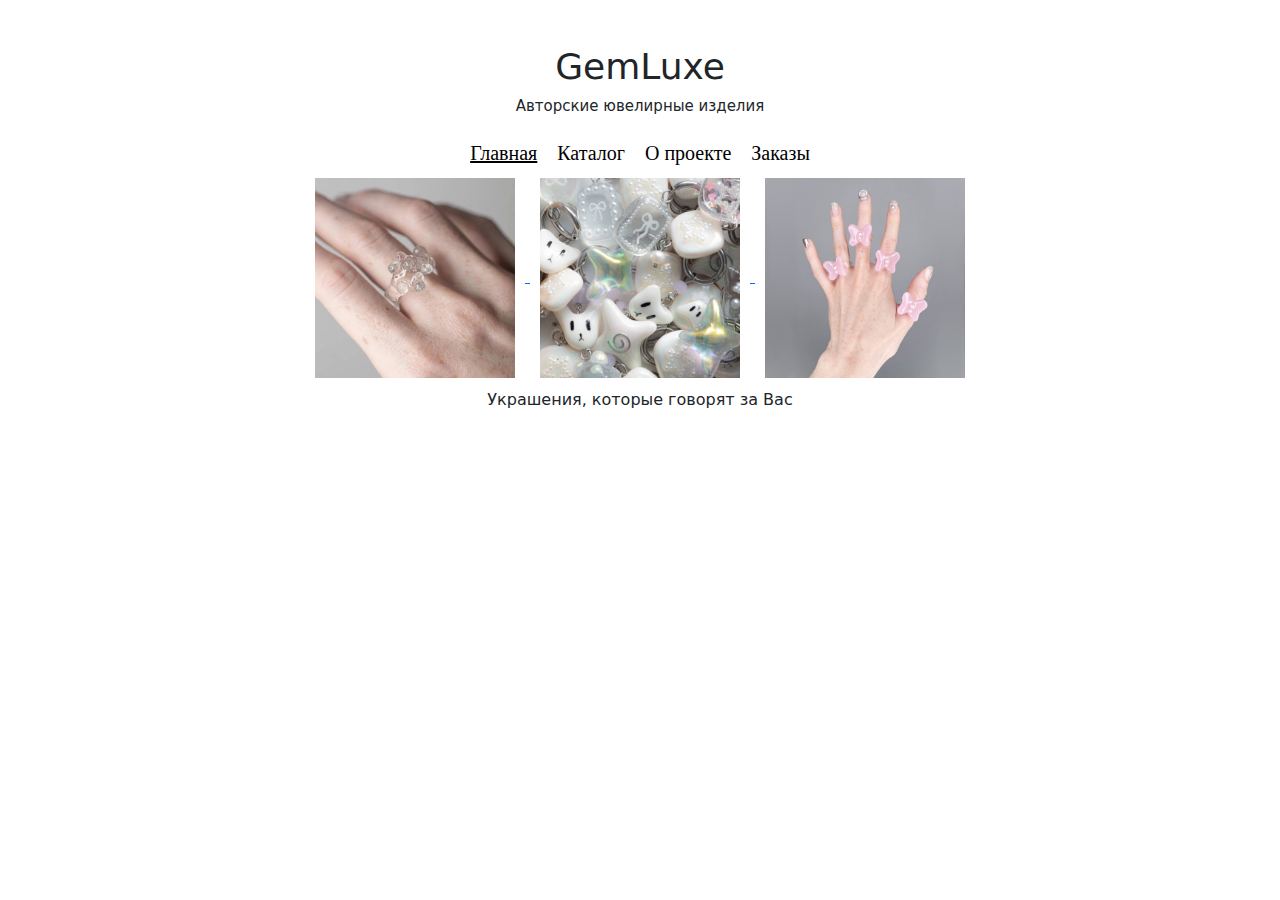
<file: index.html>
<!DOCTYPE html>
<html lang="ru">
<head>
    <meta charset="UTF-8">
    <meta name="viewport" content="width=device-width, initial-scale=1.0">
    <link rel="stylesheet" href="shop.css">
    <link href="https://cdn.jsdelivr.net/npm/bootstrap@5.3.3/dist/css/bootstrap.min.css" rel="stylesheet" integrity="sha384-QWTKZyjpPEjISv5WaRU9OFeRpok6YctnYmDr5pNlyT2bRjXh0JMhjY6hW+ALEwIH" crossorigin="anonymous">
    <script src="https://cdn.jsdelivr.net/npm/bootstrap@5.3.3/dist/js/bootstrap.bundle.min.js" integrity="sha384-YvpcrYf0tY3lHB60NNkmXc5s9fDVZLESaAA55NDzOxhy9GkcIdslK1eN7N6jIeHz" crossorigin="anonymous"></script>
    

</head>
<body>
<header>
    <div class="company-name">GemLuxe</div>
                    <div class="company-description">Авторские ювелирные изделия</div>
                    <nav>
                        <ul>
                            <li><a href="index.html" class="active">Главная</a></li>
                            <li><a href="shop.html">Каталог</a></li>
                            <li><a href="project.html">О проекте</a></li>
                            <li><a href="orders.html">Заказы</a></li>
                    
                        </ul>
                    </nav>
                </header>
                <main> 
                    <div class="main">
                        <a href="shop.html"> 
                        <img class="image" src="015.JPG" alt="Картинка 1"> </a> 
                        <a href="shop.html">
                        <img class="image" src="016.JPG" alt="Картинка 2"> </a>
                        <a href="shop.html">
                        <img class="image" src="017.JPG" alt="Картинка 3"> </a>
                        <p>Украшения, которые говорят за Вас</p>
                      </div>
                      </main>
                      </body>
</file>
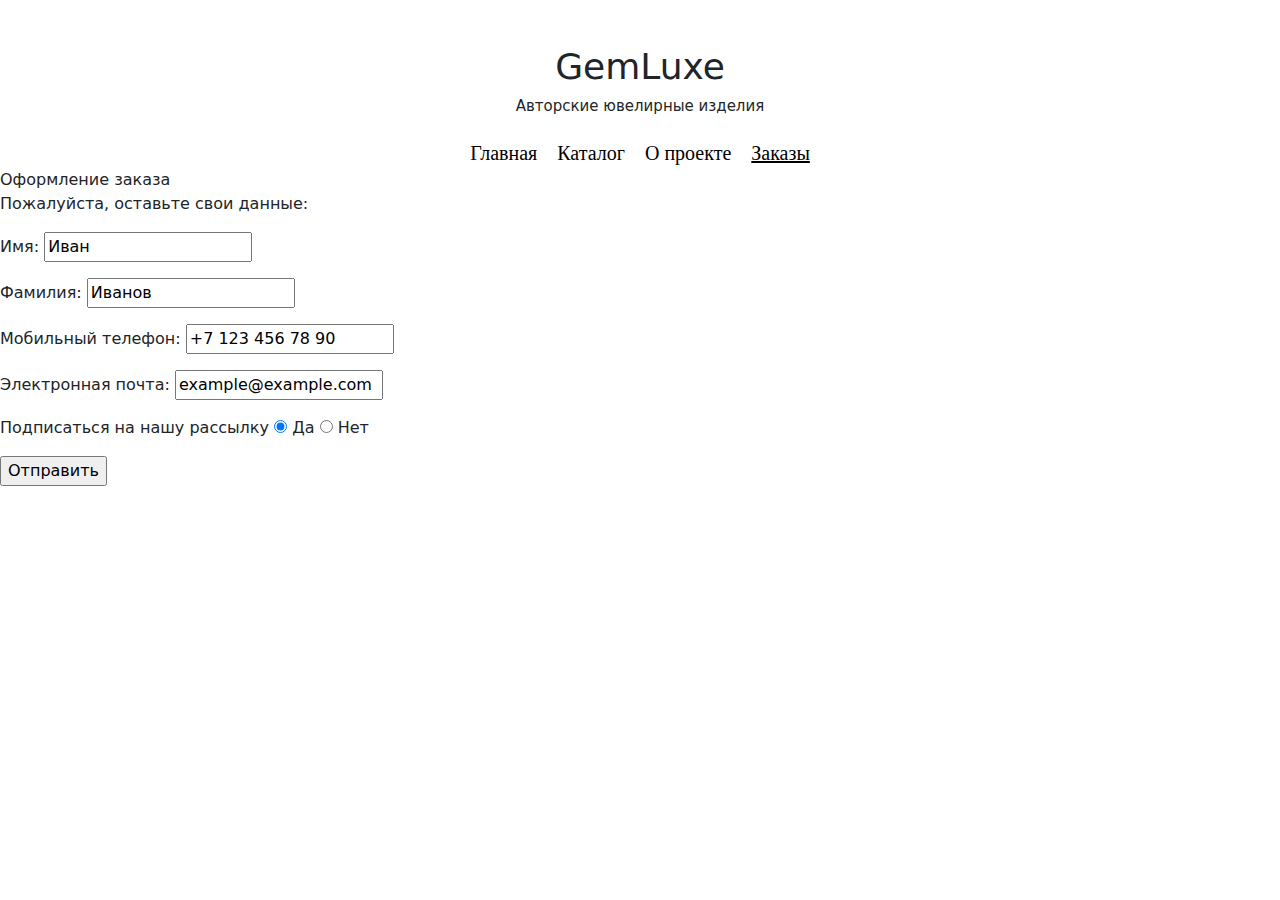
<file: orders.html>
<!DOCTYPE html>
<html lang="ru">
<head>
    <meta charset="UTF-8">
    <meta name="viewport" content="width=device-width, initial-scale=1.0">
    <link rel="stylesheet" href="shop.css">
    <link href="https://cdn.jsdelivr.net/npm/bootstrap@5.3.3/dist/css/bootstrap.min.css" rel="stylesheet" integrity="sha384-QWTKZyjpPEjISv5WaRU9OFeRpok6YctnYmDr5pNlyT2bRjXh0JMhjY6hW+ALEwIH" crossorigin="anonymous">
    <script src="https://cdn.jsdelivr.net/npm/bootstrap@5.3.3/dist/js/bootstrap.bundle.min.js" integrity="sha384-YvpcrYf0tY3lHB60NNkmXc5s9fDVZLESaAA55NDzOxhy9GkcIdslK1eN7N6jIeHz" crossorigin="anonymous"></script>
    

</head>
<body>
    <header>
        <div class="company-name">GemLuxe</div>
                        <div class="company-description">Авторские ювелирные изделия</div>
                        <nav>
                            <ul>
                                <li><a href="index.html">Главная</a></li>
                                <li><a href="shop.html">Каталог</a></li>
                                <li><a href="project.html">О проекте</a></li>
                                <li><a href="orders.html" class="active">Заказы</a></li>
                        
                            </ul>
                        </nav>
                    </header>
                <main> 
                    <div> Оформление заказа </div>
                    <form action="https://www.bing.com/search?" id="UserEnter" name="UserEnter" target="_blank">
                    <p>Пожалуйста, оставьте свои данные:<input type="hidden"  name="q" value="search"></p>

           <p> <label for="name">Имя:</label>
            <input type="text" id="name" name="name" value="Иван" required> </p>
            
           <p> <label for="surname">Фамилия:</label>
            <input type="text" id="surname" name="surname" value="Иванов" required> </p>
            <p> <label for="phone">Мобильный телефон:</label>
                <input type="tel" id="phone" name="phone" value="+7 123 456 78 90" required> </p>
                
                <p> <label for="email">Электронная почта:</label>
                <input type="email" id="email" name="email" value="example@example.com" required> </p>
                <p> <label>Подписаться на нашу рассылку</label>
                    <input type="radio" id="option1" name="preference" value="option1" checked>
                    <label for="option1">Да</label>
                    <input type="radio" id="option2" name="preference" value="option2">
                    <label for="option2">Нет</label></p>
                    <p> <input type="hidden" name="source" value="contact_form">
                        <input type="submit" value="Отправить"> </p>
                </main>
                </body>
</file>
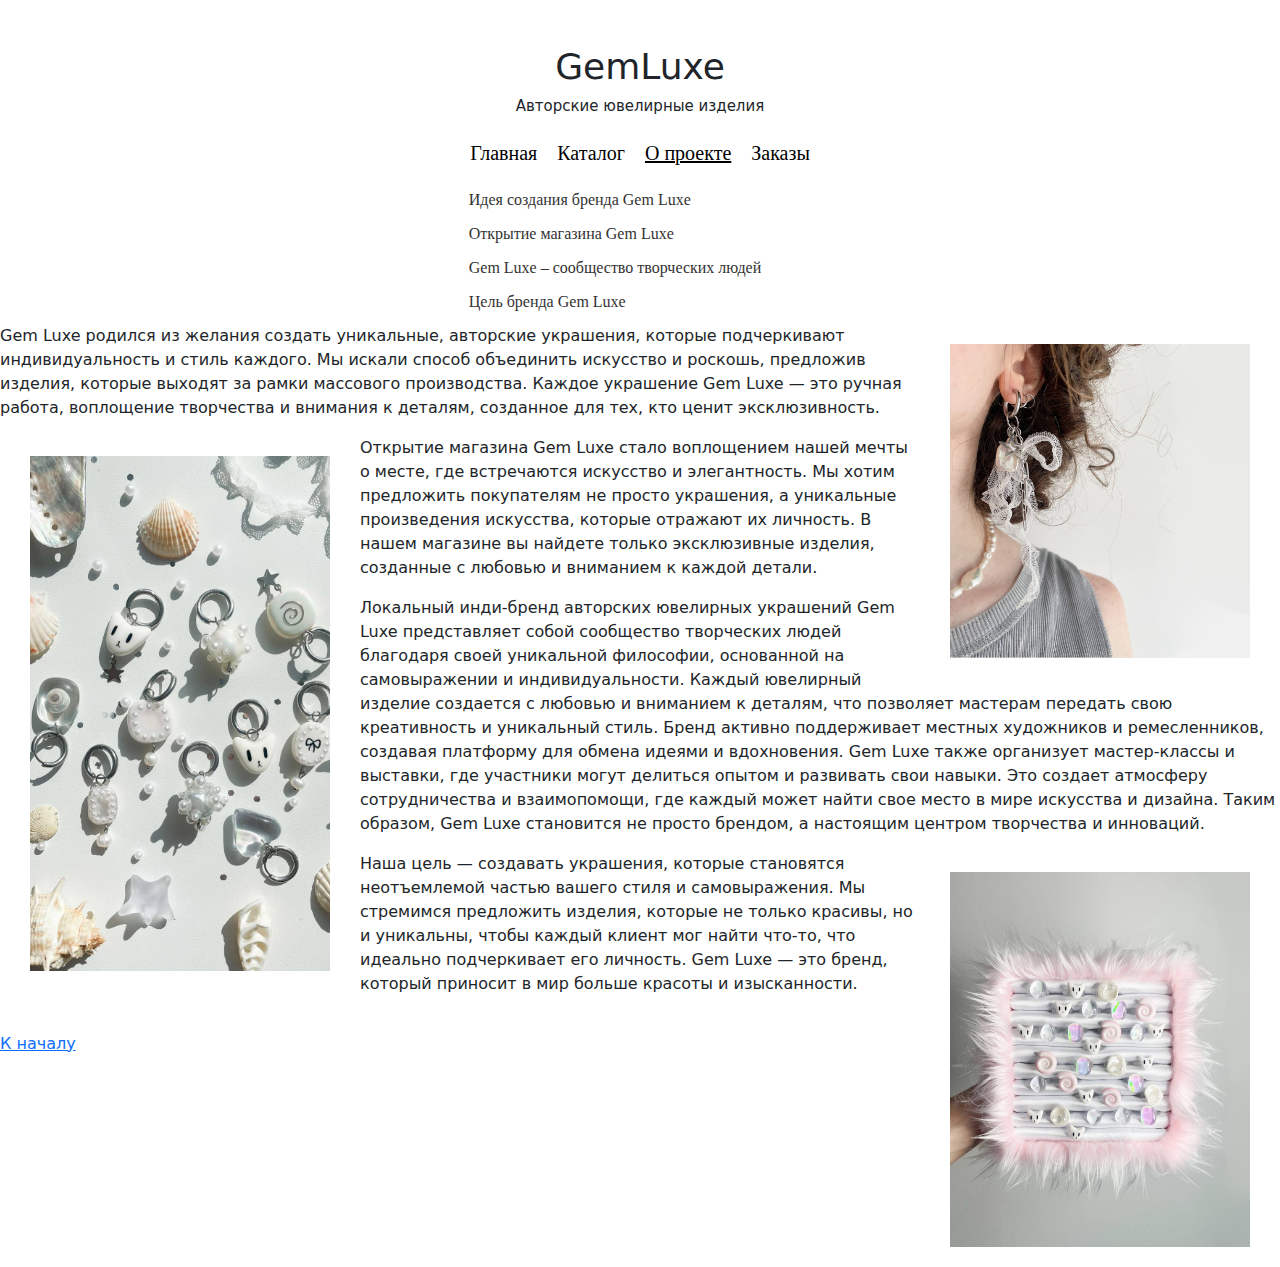
<file: project.html>
<!DOCTYPE html>
<html lang="ru">
<head>
    <meta charset="UTF-8">
    <meta name="viewport" content="width=device-width, initial-scale=1.0">
    <link rel="stylesheet" href="shop.css">
    <link href="https://cdn.jsdelivr.net/npm/bootstrap@5.3.3/dist/css/bootstrap.min.css" rel="stylesheet" integrity="sha384-QWTKZyjpPEjISv5WaRU9OFeRpok6YctnYmDr5pNlyT2bRjXh0JMhjY6hW+ALEwIH" crossorigin="anonymous">
    <script src="https://cdn.jsdelivr.net/npm/bootstrap@5.3.3/dist/js/bootstrap.bundle.min.js" integrity="sha384-YvpcrYf0tY3lHB60NNkmXc5s9fDVZLESaAA55NDzOxhy9GkcIdslK1eN7N6jIeHz" crossorigin="anonymous"></script>
   
    

</head>
<body>
    <header>
        <div class="company-name">GemLuxe</div>
                        <div class="company-description">Авторские ювелирные изделия</div>
                        <nav>
                            <ul>
                                <li><a href="index.html">Главная</a></li>
                                <li><a href="shop.html">Каталог</a></li>
                                <li><a href="project.html" class="active">О проекте</a></li>
                                <li><a href="orders.html">Заказы</a></li>
                        
                            </ul>
                        </nav>
                    </header>
                    </header>
                    <main>
                        <nav>
                            <ul class="mynav-list">
                              <li><a href="#paragraph1">Идея создания бренда Gem Luxe</a></li>
                              <li><a href="#paragraph2">Открытие магазина Gem Luxe</a></li>
                              <li><a href="#paragraph3">Gem Luxe – сообщество творческих людей</a></li>
                              <li><a href="#paragraph4">Цель бренда Gem Luxe</a></li>
                            </ul>
                          </nav>
                      <p id="paragraph1"> <img src="012.JPG" class="float-right" title="Создательница бренда"> Gem Luxe родился из желания создать уникальные, авторские украшения, которые подчеркивают индивидуальность и стиль каждого. Мы искали способ объединить искусство и роскошь, предложив изделия, которые выходят за рамки массового производства. Каждое украшение Gem Luxe — это ручная работа, воплощение творчества и внимания к деталям, созданное для тех, кто ценит эксклюзивность.</p>

                      <p id="paragraph2"> <img src="013.JPG" class="float-left" title="Каталог сережек">Открытие магазина Gem Luxe стало воплощением нашей мечты о месте, где встречаются искусство и элегантность. Мы хотим предложить покупателям не просто украшения, а уникальные произведения искусства, которые отражают их личность. В нашем магазине вы найдете только эксклюзивные изделия, созданные с любовью и вниманием к каждой детали.</p> 

                      <p id="paragraph3"> Локальный инди-бренд авторских ювелирных украшений Gem Luxe представляет собой сообщество творческих людей благодаря своей уникальной философии, основанной на самовыражении и индивидуальности. Каждый ювелирный изделие создается с любовью и вниманием к деталям, что позволяет мастерам передать свою креативность и уникальный стиль. Бренд активно поддерживает местных художников и ремесленников, создавая платформу для обмена идеями и вдохновения. Gem Luxe также организует мастер-классы и выставки, где участники могут делиться опытом и развивать свои навыки. Это создает атмосферу сотрудничества и взаимопомощи, где каждый может найти свое место в мире искусства и дизайна. Таким образом, Gem Luxe становится не просто брендом, а настоящим центром творчества и инноваций. </p>
            
                      <p id="paragraph4"> <img src="014.JPG" class="float-right" title="Каталог колец"> Наша цель — создавать украшения, которые становятся неотъемлемой частью вашего стиля и самовыражения. Мы стремимся предложить изделия, которые не только красивы, но и уникальны, чтобы каждый клиент мог найти что-то, что идеально подчеркивает его личность. Gem Luxe — это бренд, который приносит в мир больше красоты и изысканности.</p>
<div class="back-to-top">
    <a href="#top">К началу</a> 
</div>
</main>
</file>
<file: shop.css>
nav {
    display: flex;
    justify-content: center;
    margin-top: 20px;
  }
  
  nav ul {
    list-style-type: none;
    padding: 0;
    margin: 0;
    display: flex;
  }
  
  nav ul li {
    margin: 0 10px;
  }
  
  nav ul li a {
    color: #000000;
    text-decoration: none;
    font-size: 20px;
    font-family: "URW Chancery L", cursive;
  }
  
  .active { 
    text-decoration: underline;
  }
  .company-name {
    font-size: 36px;
    text-align: center;
    margin-top: 20px;
  }
  
  
  .company-description {
    font-size: 15px;
    text-align: center;
    margin-top: 1px;
  }
  header {
    display: flex;
    flex-direction: column;
    align-items: center;
    margin-top: 20px;
  }
  .container {
    display: flex;
    justify-content: space-between;
    flex-wrap: wrap;
    max-width: 1200px;
    margin: 50px auto;
  }
  
  .product-block {
    display: inline-block;
    width: 300px;
    margin: 20px;
    text-align: center;
    background-color: #f1f1f1;
    padding: 20px;
    border-radius: 5px;
    box-shadow: 0 2px 5px rgba(0, 0, 0, 0.1);
  }
  
  .product-block img {
    width: 200px;
    height: 200px;
    align-items: center;
    object-fit: cover;
    border-radius: 5px;
  }
  
  .product-block h3 {
    margin-top: 10px;
    font-size: 18px;
  }
  
  .product-block p {
    margin-top: 5px;
    font-size: 16px;
  }
  
  main p {
    font-size: 16px;
  }
  .float-right {
    float: right;
    margin-top: 20px;
    margin-right: 30px;
    margin-bottom: 20px;
    margin-left: 30px;
    max-width: 300px;
  }
  .float-left {
    float: left;
    margin-top: 20px;
    margin-right: 30px;
    margin-bottom: 20px;
    margin-left: 30px;
    max-width: 300px;
  }
  .mynav-list {
    float: left;
    margin-right: 50px;
    list-style-type: none;
    padding: 0;
    display: flex;
    flex-direction: column;
    
  }
  
  
  .mynav-list li {
   
    margin-bottom: 10px;
  }
  
  .mynav-list a {
    
    text-decoration: none;
    color: #333;
    font-size: 16px;
  }
  
  .mynav-list a:hover {
    color: #666;
  }
  
   .back-to-top {
    float: left;
    margin-top: 20px
  
   }
   .main {
    text-align: center;
    }
    .image {
      display: inline-block;
      margin-top: 100px;
      margin: 10px;
      width: 200px; 
      height: 200px; 
    }
    .caption {
      display: block;
      font-size: 14px;
      color: #666;
    }
    footer {
      background-color: #FADBD8;
      text-align: center;
      padding: 10px;
  }
</file>
